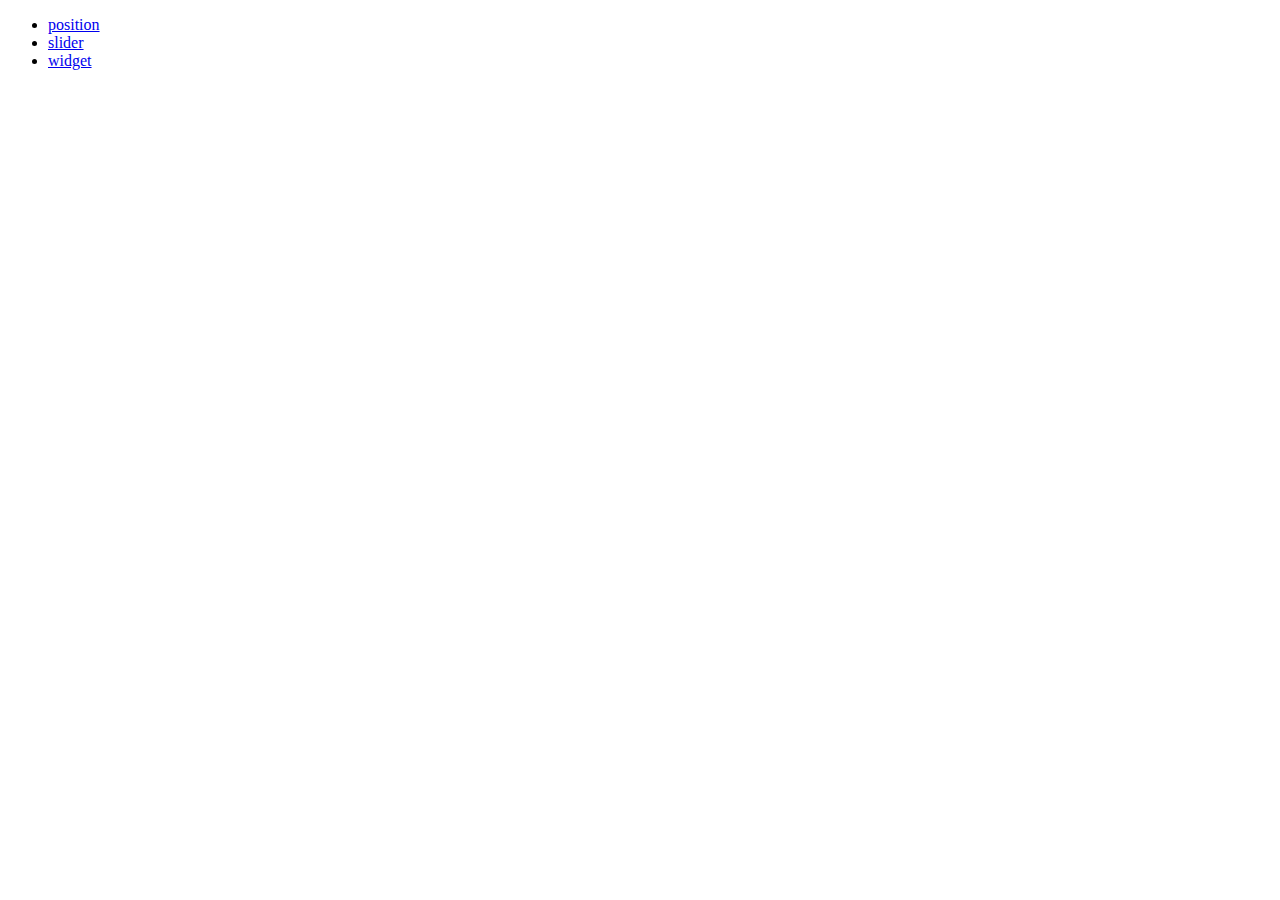
<file: static/development-bundle/demos/index.html>
<!doctype html>
<html lang="en">
<head>
	<meta charset="utf-8">
	<title>jQuery UI Demos</title>
</head>
<body>

<ul>
	<li><a href="position/">position</a></li>
	<li><a href="slider/">slider</a></li>
	<li><a href="widget/">widget</a></li>
</ul>

</body>
</html>
</file>
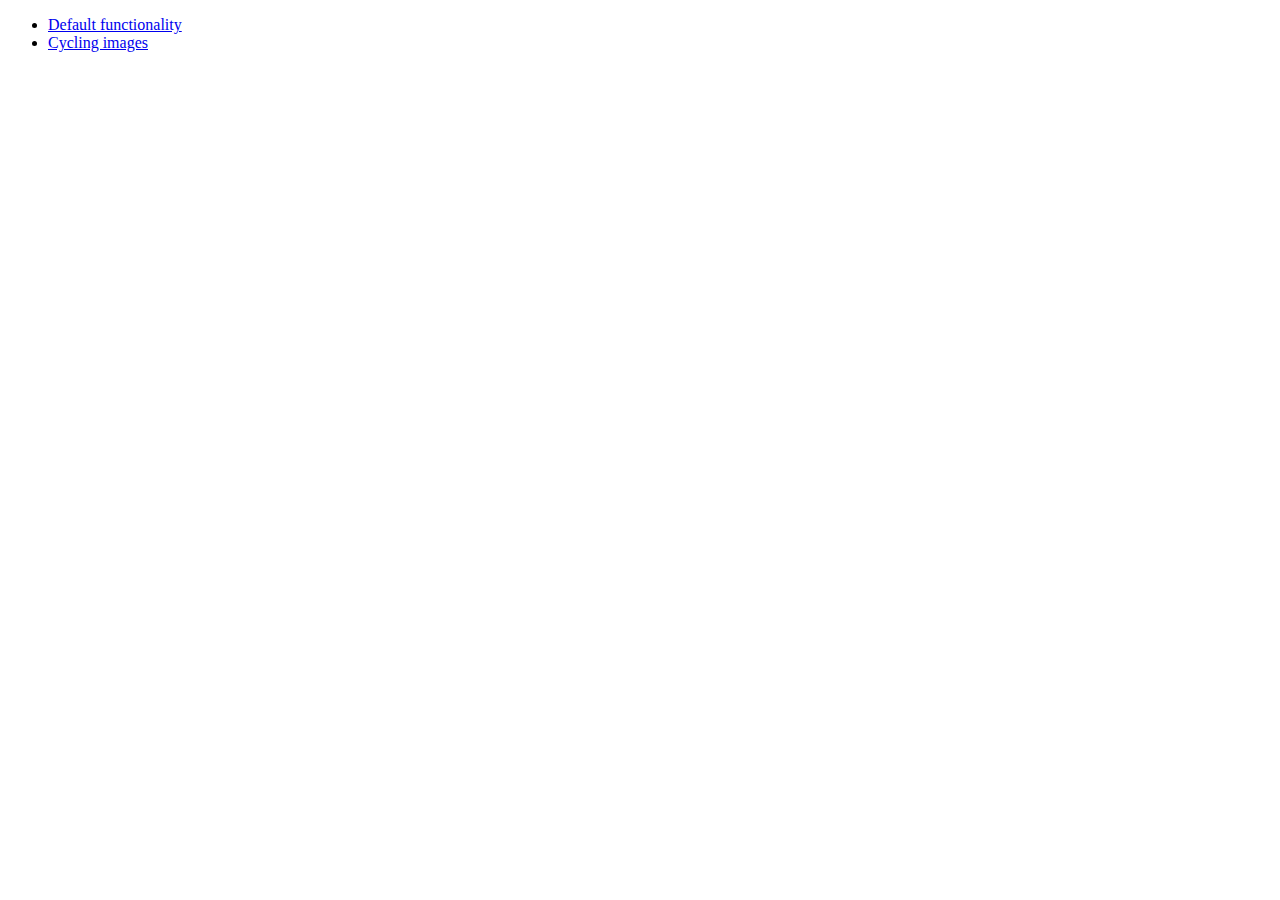
<file: static/development-bundle/demos/position/index.html>
<!doctype html>
<html lang="en">
<head>
	<meta charset="utf-8">
	<title>jQuery UI Position Demo</title>
</head>
<body>

<ul>
	<li><a href="default.html">Default functionality</a></li>
	<li><a href="cycler.html">Cycling images</a></li>
</ul>

</body>
</html>
</file>
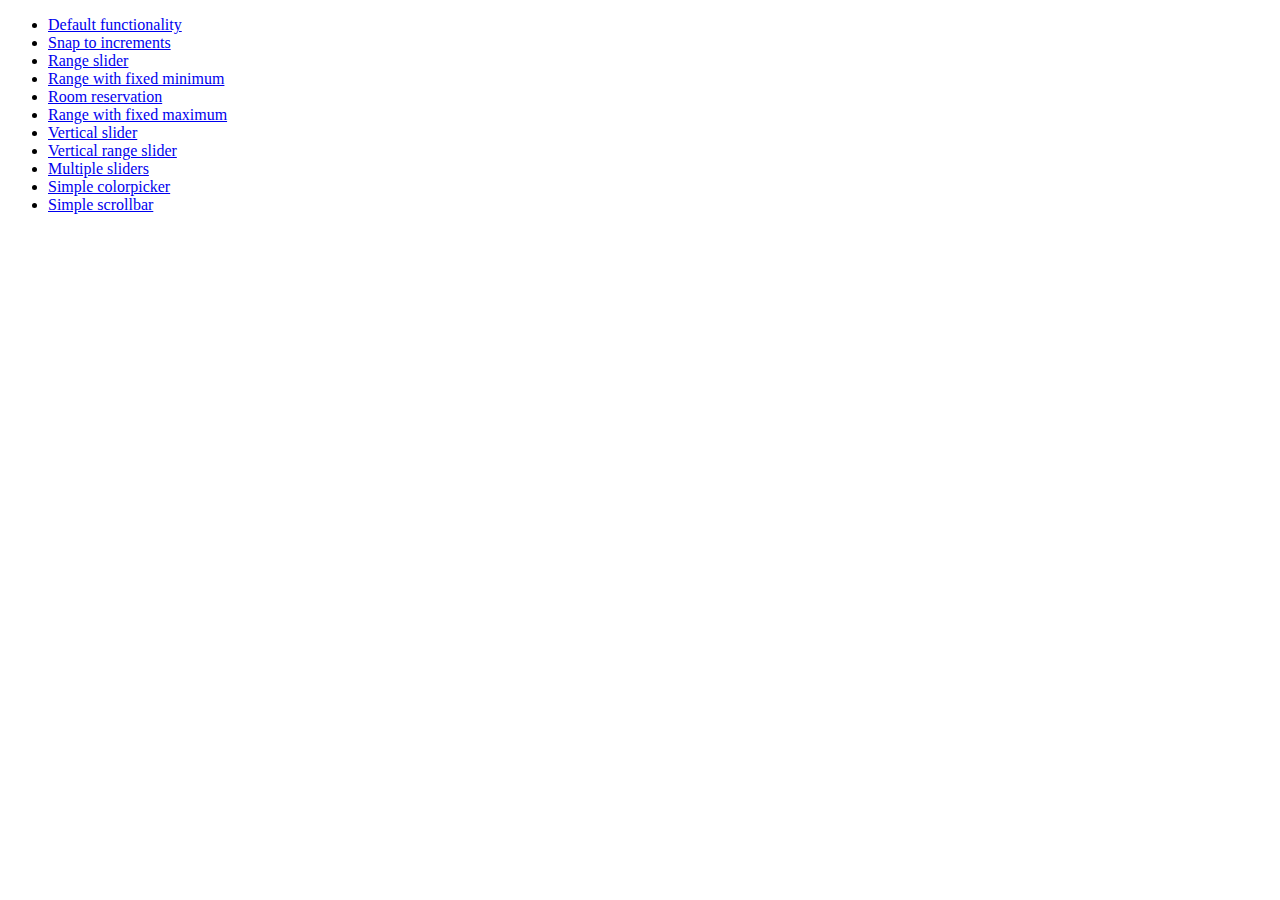
<file: static/development-bundle/demos/slider/index.html>
<!doctype html>
<html lang="en">
<head>
	<meta charset="utf-8">
	<title>jQuery UI Slider Demos</title>
</head>
<body>

<ul>
	<li><a href="default.html">Default functionality</a></li>
	<li><a href="steps.html">Snap to increments</a></li>
	<li><a href="range.html">Range slider</a></li>
	<li><a href="rangemin.html">Range with fixed minimum</a></li>
	<li><a href="hotelrooms.html">Room reservation</a></li>
	<li><a href="rangemax.html">Range with fixed maximum</a></li>
	<li><a href="slider-vertical.html">Vertical slider</a></li>
	<li><a href="range-vertical.html">Vertical range slider</a></li>
	<li><a href="multiple-vertical.html">Multiple sliders</a></li>
	<li><a href="colorpicker.html">Simple colorpicker</a></li>
	<li><a href="side-scroll.html">Simple scrollbar</a></li>
</ul>

</body>
</html>
</file>
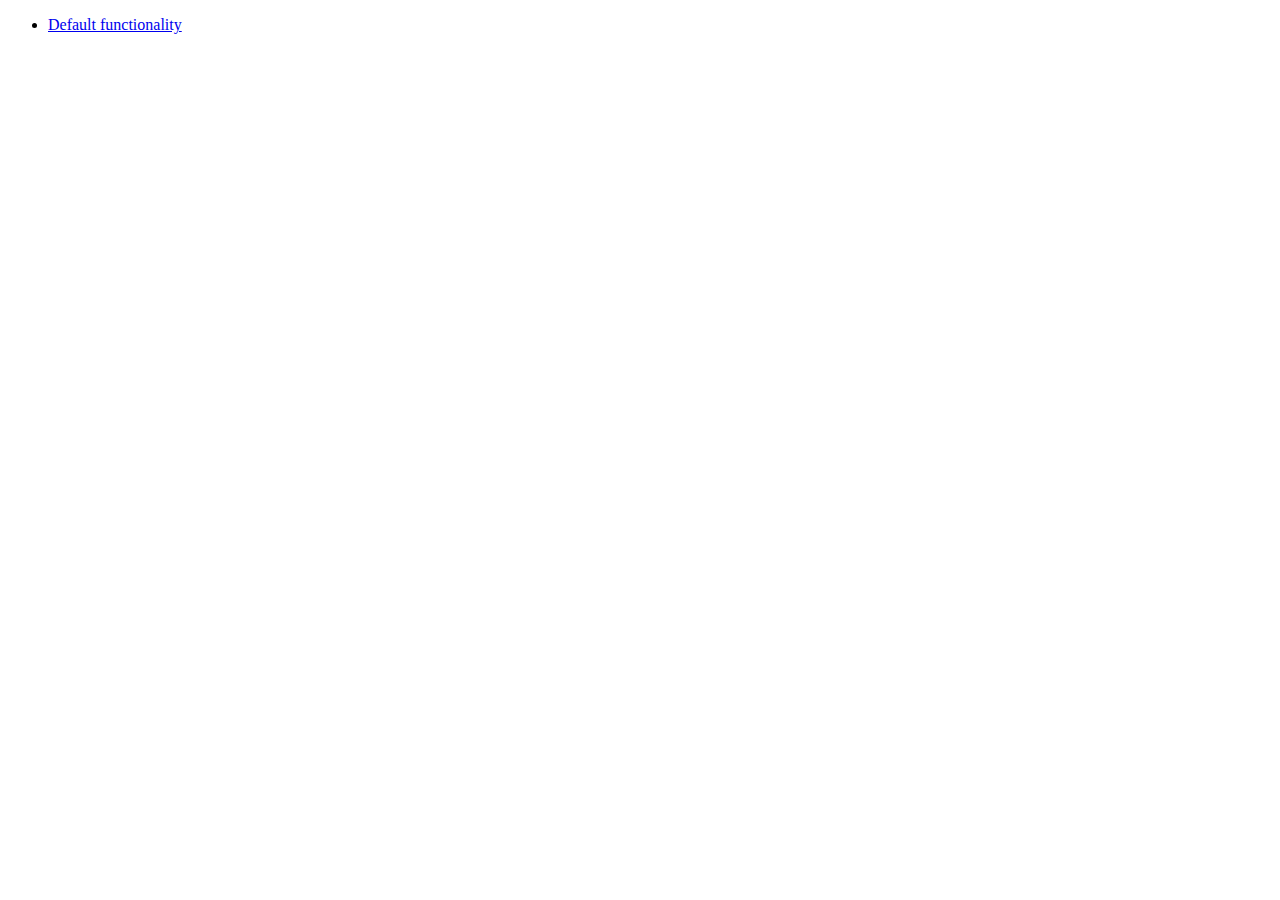
<file: static/development-bundle/demos/widget/index.html>
<!doctype html>
<html lang="en">
<head>
	<meta charset="utf-8">
	<title>jQuery UI Widget Demo</title>
</head>
<body>

<ul>
	<li><a href="default.html">Default functionality</a></li>
</ul>

</body>
</html>
</file>
